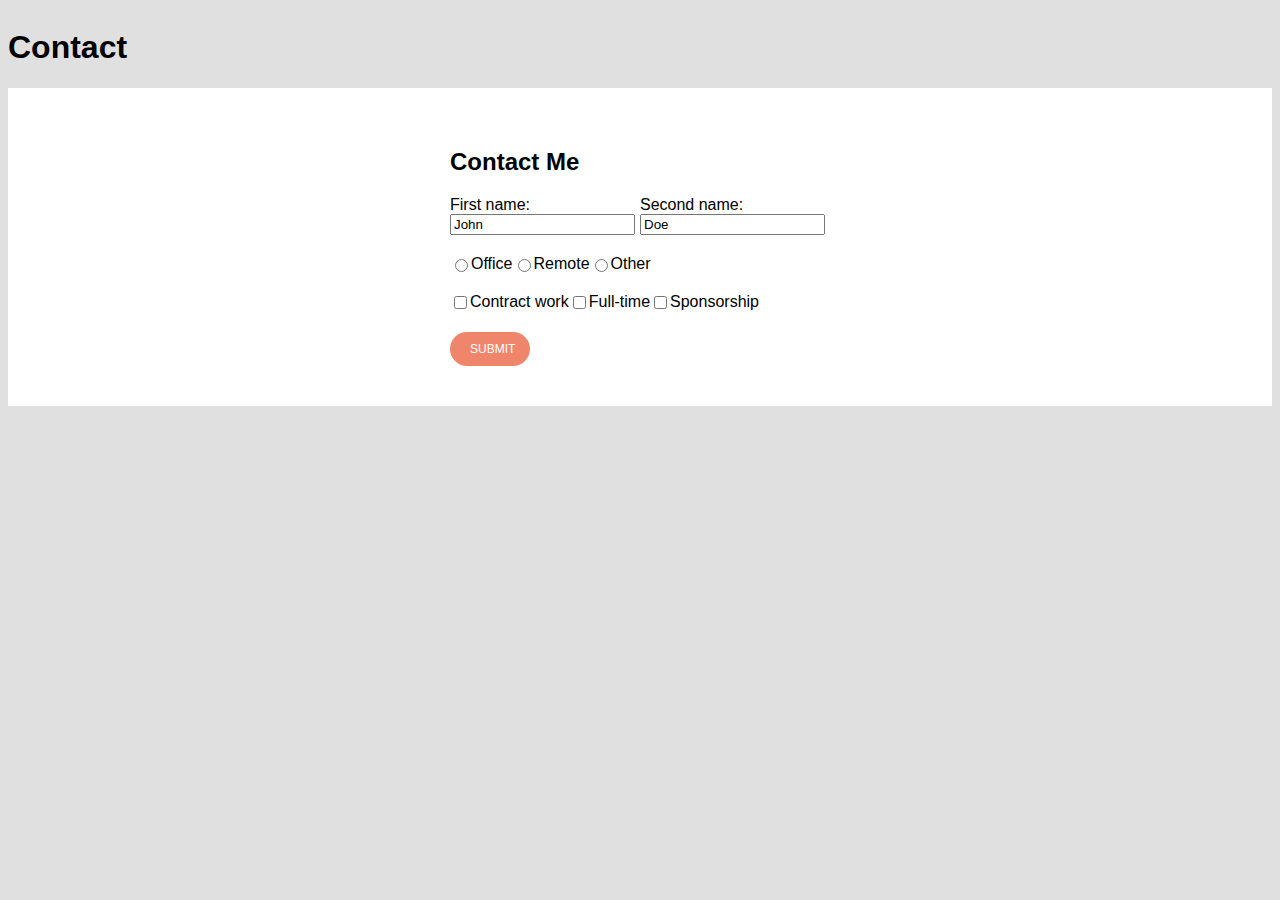
<file: pages/contact.html>
<!DOCTYPE html>
<html>
  <head>
    <link rel="stylesheet" href="../src/styles.css" />
    <title>Contact</title>
    <meta charset="URF-8" />
  </head>
  <body>
    <h1>Contact</h1>
    <section>
      <form>
        <h2>Contact Me</h2>
        <div class="input-section">
          <div class="input-group">
            <label for="first-name">First name:</label>
            <input type="text" id="first-name" name="first-name" value="John"></input>
          </div>
          <div class="input-group">
            <label for="last-name">Second name:</label>
            <input type="text" id="last-name" name="last-name" value="Doe"></input>
          </div>
        </div>
        <div class="input-section">
          <input type="radio" id="office" name="office" value-"office"></input>
          <label for="office">Office</label>
          <input type="radio" id="remote" name="remote" value-"remote"></input>
          <label for="remote">Remote</label>
          <input type="radio" id="other" name="other" value-"other"></input>
          <label for="other">Other</label>
        </div>
          <div class="input-section">
          <input type="checkbox" id="contract" name="contract" value="contract"></input>
          <label for="contract">Contract work</label>
          <input type="checkbox" id="full-time" name="contfull-timeract" value="full-time"></input>
          <label for="full-time">Full-time</label>
          <input type="checkbox" id="sponsorship" name="sponsorship" value="sponsorship"></input>
          <label for="sponsorship">Sponsorship</label>
        </div>
        <input class="button" type="submit" value="submit"Submit</input>
      </form>
    </section>
  </body>
</html>
</file>
<file: src/styles.css>
body {
  display: flex;
  flex-direction: column;
  font-family: "Roboto", sans-serif;
  background-color: #e0e0e0;
}

nav {
  width: 100%;
  height: 50px;
  display: flex;
  justify-content: space-between;
}

li {
  margin: 15px 5px;
}

.logo {
  height: 30px;
  margin: 15px 30px;
}

header {
  width: 100%;
  height: 50px;
  background-color: rgb(133, 74, 145);
}

section {
  width: 100%;
  background-color: #ffffff;
  display: flex;
  align-items: center;
  justify-content: center;
  flex-wrap: wrap;
  padding: 40px 0 0 0;
}

.about-me {
  width: 300px;
  margin: 5px;
  display: flex;
  justify-content: space-evenly;
}

.info {
  max-width: 300px;
  margin: 30px;
}

.second {
  width: 300px;
  height: 300px;
  background-color: blue;
  margin: 5px;
}

#main {
  box-shadow: 2px 2px 5px grey;
}

.hero {
  width: 100%;
  display: flex;
  justify-content: space-between;
  flex-wrap: wrap;
}

.hero-info {
  margin: 30px;
  max-width: 300px;
}

.hero-image {
  height: 300px;
  width: 300px;
  margin: 30px;
}

@media only screen and (max-width: 700px) {
  .hero-info {
    max-width: 700px;
  }

  .hero-image {
    visibility: hidden;
    height: 0px;
  }
}

.styled-break {
  width: 30px;
  height: 5px;
  background-color: #a17df4;
  border-radius: 2.5px;
  margin: 30px 0 30px 0;
}

.avatar {
  width: 100px;
  border-radius: 50px;
}

#name {
  font-size: 45px;
}

.test {
  width: 30px;
  height: 30px;
  background-color: red;
  margin: 5px;
}

.button {
  border: 0;
  padding: 10px 20px;
  font-size: 20px;
  background-color: #ef866c;
  width: 80px;
  border-radius: 20px;
  color: #ffffff;
  text-transform: uppercase;
  font-size: 12px;
  text-align: center;
}

.button:hover {
  background-color: #ef744b;
}

.button:active {
  box-shadow: inset -2px -2px 3px rgba(255, 255, 255, 0.6);
}

form {
  margin: 0 0 40px 0;
}

.input-section {
  margin: 20px 0;
  display: flex;
}

.input-group {
  display: flex;
  flex-direction: column;
  margin: 0 5px 0 0;
}

footer {
  font-family: Arial, Helvetica, sans-serif;
  display: flex;
  justify-content: center;
}

@media only screen and (min-width: 500px) {
  footer {
    background-color: blue;
  }
}

a {
  text-decoration: none;
  color: black;
}

a:hover {
  color: orangered;
}

a:active {
  color: purple;
}

.hamburger {
  border: 0;
  background-color: transparent;
  margin-top: 15px;
}

.hamburger:focus {
  outline: none;
}

.nav-bar {
  display: none;
}

.nav-bar.show {
  display: flex;
  flex-direction: column;
  list-style-type: none;
  text-transform: uppercase;
  font-size: 12px;
}

.nav-bar li {
  background-color: white;
  padding: 5px 30px;
  border-radius: 4px;
  margin: 5px;
}

@media only screen and (min-width: 500px) {
  .hamburger {
    display: none;
  }

  .nav-bar {
    display: flex;
    justify-content: flex-end;
    list-style-type: none;
    text-transform: uppercase;
    font-size: 12px;
  }

  .nav-bar li {
    margin: 0;
    padding: 10px;
    background-color: transparent;
  }
}
</file>
